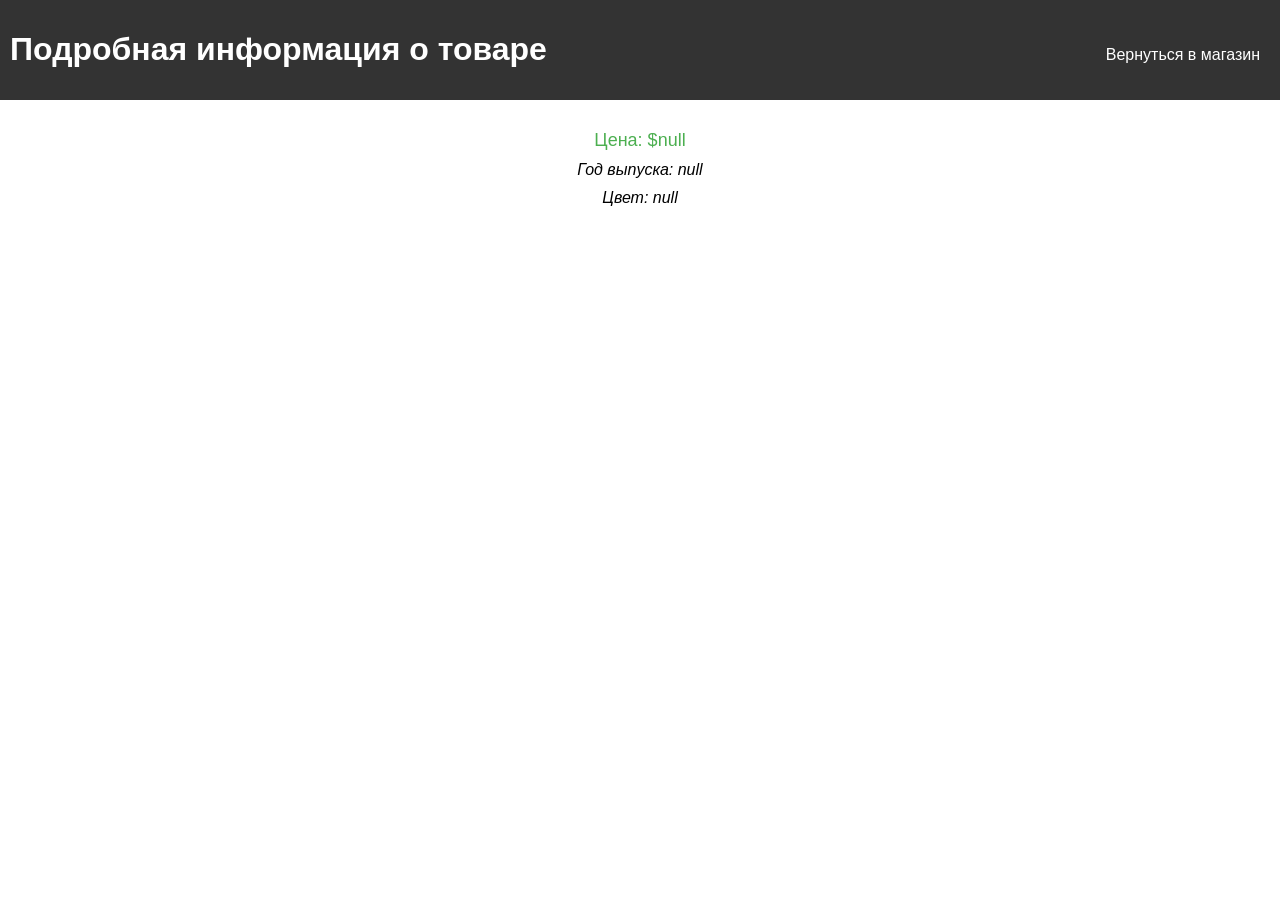
<file: Лапотко А.О/public/product-details.html>
<!DOCTYPE html>
<html lang="en">
<head>
    <meta charset="UTF-8">
    <meta name="viewport" content="width=device-width, initial-scale=1.0">
    <link rel="stylesheet" href="style.css">
    <link rel="stylesheet" href="product-details-style.css">
    
    <title>Подробная информация о товаре</title>
</head>
<body>
    <header>
        <h1>Подробная информация о товаре</h1>
        <nav>
            <a href="/">Вернуться в магазин</a>
        </nav>
    </header>
    
    <main id="product-details-container">
        <h2 id="product-name"></h2>
        <p id="product-price"></p>
        <p id="product-description"></p>
        <p id="product-year"></p>
        <p id="product-color"></p>
    </main>

    <script>
        document.addEventListener('DOMContentLoaded', () => {
            const urlParams = new URLSearchParams(window.location.search);
            const productId = urlParams.get('id');
            const productName = urlParams.get('name');
            const productPrice = urlParams.get('price');
            const productDescription = urlParams.get('description');
            const productYear = urlParams.get('year');
            const productColor = urlParams.get('color');

            document.getElementById('product-name').textContent = productName;
            document.getElementById('product-price').textContent = `Цена: $${productPrice}`;
            document.getElementById('product-description').textContent = productDescription;
            document.getElementById('product-year').textContent = `Год выпуска: ${productYear}`;
            document.getElementById('product-color').textContent = `Цвет: ${productColor}`;
      
        });
    </script>
</body>
</html>
</file>
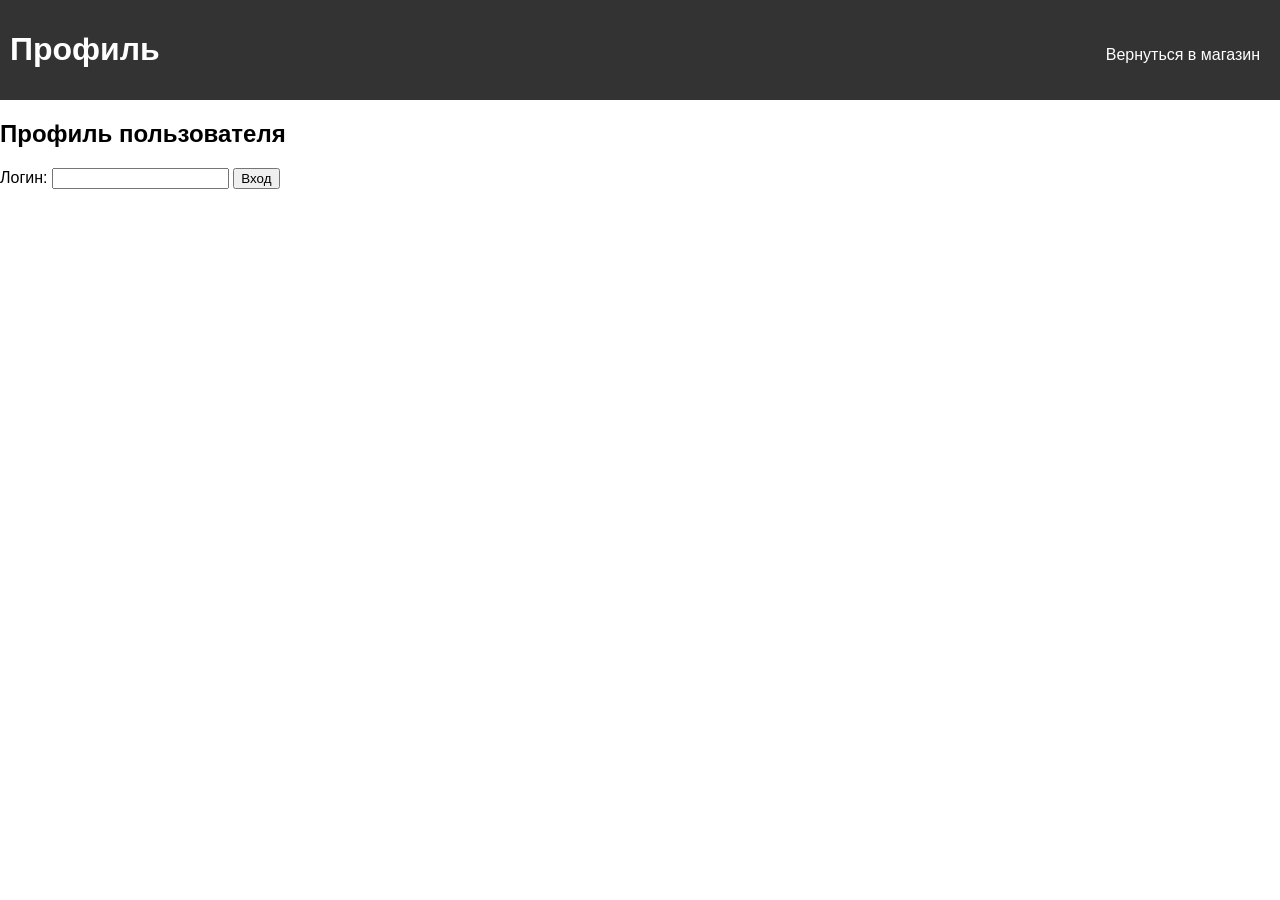
<file: Лапотко А.О/public/profile.html>
<!DOCTYPE html>
<html lang="en">
<head>
    <meta charset="UTF-8">
    <meta name="viewport" content="width=device-width, initial-scale=1.0">
    <link rel="stylesheet" href="style.css">
    <title>Профиль</title>
</head>
<body>
    <header>
        <h1>Профиль</h1>
        <nav id="user-nav">
            <a href="/" id="home-link">Вернуться в магазин</a>
            <span id="user-info" style="display: none;"></span>
            <button id="logout-btn" style="display: none;">Выход</button>
        </nav>
    </header>
    
    <main id="profile-container">
        <h2>Профиль пользователя</h2>
        <div id="login-form" style="display: none;">
            <label for="username">Логин:</label>
            <input type="text" id="username" name="username">
            <button id="login-btn">Вход</button>
        </div>
        <div id="register-form" style="display: none;">
            <label for="firstName">Имя:</label>
            <input type="text" id="firstName" name="firstName">
            <label for="lastName">Фамилия:</label>
            <input type="text" id="lastName" name="lastName">
            <label for="age">Возраст:</label>
            <input type="text" id="age" name="age">
            <label for="email">Почта:</label>
            <input type="text" id="email" name="email">
            <label for="newUsername">Логин:</label>
            <input type="text" id="newUsername" name="newUsername">
            <button id="register-btn">Регистрация</button>
        </div>
    </main>
    
    <script src="profile-script.js"></script>
</body>
</html>
</file>
<file: Лапотко А.О/public/style.css>
body {
    font-family: 'Arial', sans-serif; 
    margin: 0;
    padding: 0;
}

header {
    background-color: #333;
    color: white;
    padding: 10px;
    text-align: center;
    display: flex;
    justify-content: space-between;
    align-items: center;
}

nav {
    margin-top: 10px;
    display: flex;
}

nav a {
    color: white;
    text-decoration: none;
    margin: 0 10px;
}

nav a:hover {
    text-decoration: underline;
}

#product-details-container {
    text-align: center;
    padding: 20px;
}

#product-details-container h2,
#product-details-container p {
    margin: 10px 0; 
}

#product-name {
    font-family: 'Times New Roman', serif; 
}
.product-card .add-to-cart-button,
.product-card .details-button {
    background-color: #af5c4c;
    color: white;
    padding: 10px 20px;
    border: none;
    border-radius: 4px;
    font-size: 16px;
    cursor: pointer;
    margin-right: 20px;
}

.product-card .add-to-cart-button:hover,
.product-card .details-button:hover {
    background-color: #45a049;
}
#cart {
    background-color: #4CAF50;
    padding: 8px 16px;
    border-radius: 4px;
}

#products-container {
    display: flex;
    flex-wrap: wrap;
    justify-content: space-around;
    padding: 20px;
}

.product-card {
    border: 1px solid #ccc;
    padding: 10px;
    margin: 10px;
    width: 300px;
}

.product-card h2 {
    margin-bottom: 5px;
}

.product-card p {
    margin: 5px 0;
}

nav {
    margin-top: 10px;
    display: flex;
    align-items: center;
}

nav label, nav input {
    margin-right: 10px;
}

#apply-filter {
    background-color: #4CAF50;
    color: white;
    padding: 8px 16px;
    border-radius: 4px;
    cursor: pointer;
}

#apply-filter:hover {
    background-color: #45a049;
}


#products-container {
    display: flex;
    flex-wrap: wrap;
    justify-content: space-around;
    padding: 20px;
}

.product-card {
    border: 1px solid #ccc;
    padding: 10px;
    margin: 10px;
    width: 300px;
}

.product-card h2 {
    margin-bottom: 5px;
}

.product-card p {
    margin: 5px 0;
}
.product-card button {
    margin-top: 10px;
    padding: 8px 16px;
    background-color: #4CAF50;
    color: white;
    border: none;
    border-radius: 4px;
    cursor: pointer;
}

.product-card button:hover {
    background-color: #45a049;
}
</file>
<file: Лапотко А.О/public/product-details-style.css>
body {
    font-family: 'Arial', sans-serif;
    margin: 0;
    padding: 0;
}

header {
    background-color: #333;
    color: white;
    padding: 10px;
    text-align: center;
    display: flex;
    justify-content: space-between;
    align-items: center;
}

nav {
    margin-top: 10px;
    display: flex;
}

nav a {
    color: white;
    text-decoration: none;
    margin: 0 10px;
}

nav a:hover {
    text-decoration: underline;
}

#product-details-container {
    text-align: center;
    padding: 20px;
}

#product-details-container h2,
#product-details-container p {
    margin: 10px 0;
}

#product-name {
    font-family: 'Times New Roman', serif;
    font-size: 24px; 
    margin-bottom: 15px; 
}

#product-price {
    color: #4CAF50; 
    font-size: 18px;
}

#product-description {
    line-height: 1.6; 
    margin-bottom: 20px;
}

#product-year,
#product-color {
    font-style: italic; 
}

#add-to-cart-button {
    background-color: #4CAF50;
    color: white;
    padding: 10px 20px;
    border: none;
    border-radius: 4px;
    font-size: 16px;
    cursor: pointer;
}

#add-to-cart-button:hover {
    background-color: #45a049;
}
</file>
